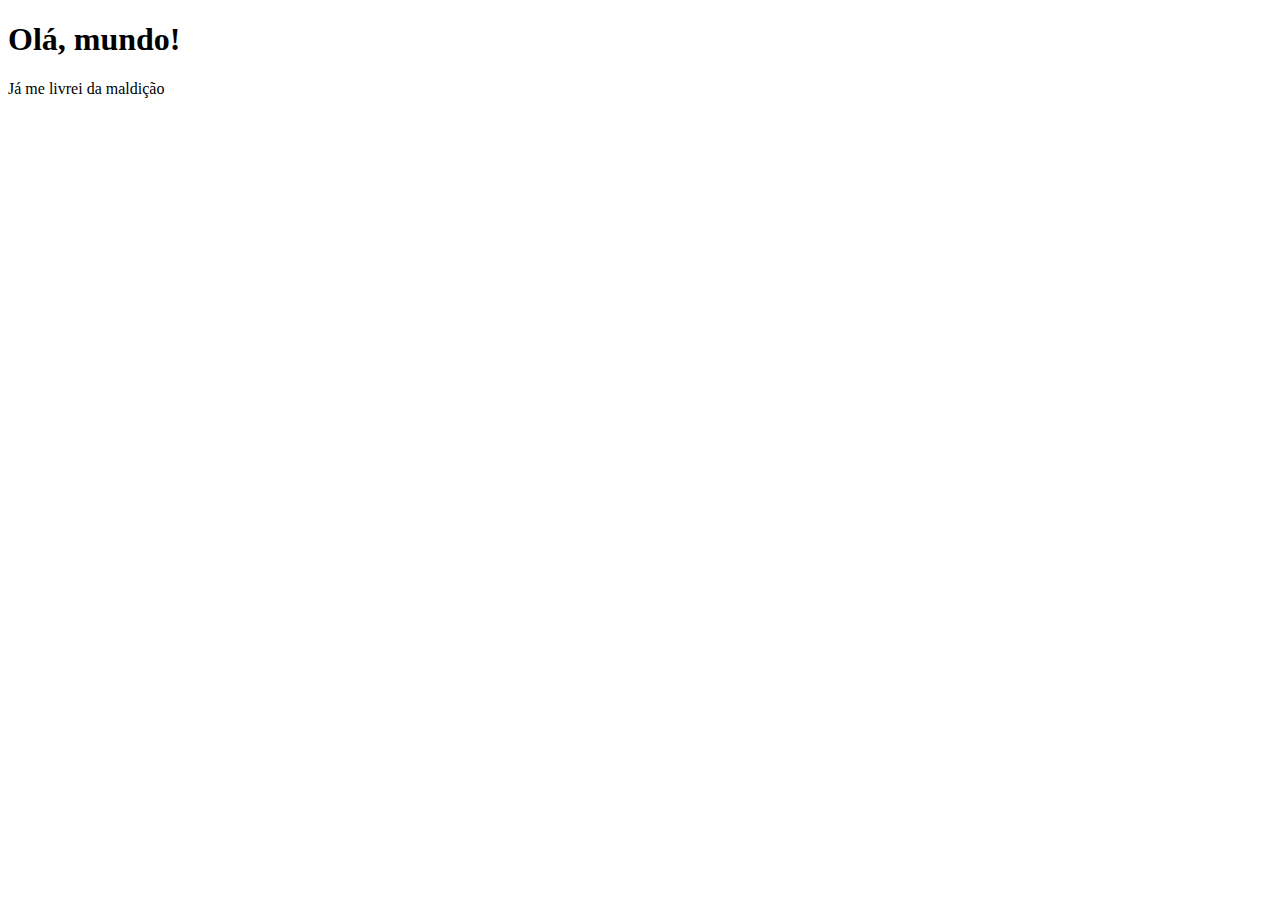
<file: ex001/index.html>
<!DOCTYPE html>
<html lang="pt-br">
<head>
    <meta charset="UTF-8">
    <meta name="viewport" content="width=device-width, initial-scale=1.0">
    <title>Meu primeiro programa...</title>
</head>
<body>
    <h1>Olá, mundo!</h1>
    <p>Já me livrei da maldição</p>


    <script>
        window.alert('Minha primeira mensagem')
        confirm('está gostando de javascript?')
        prompt('Qual é seu nome?')
    </script>
</body>
</html>
</file>
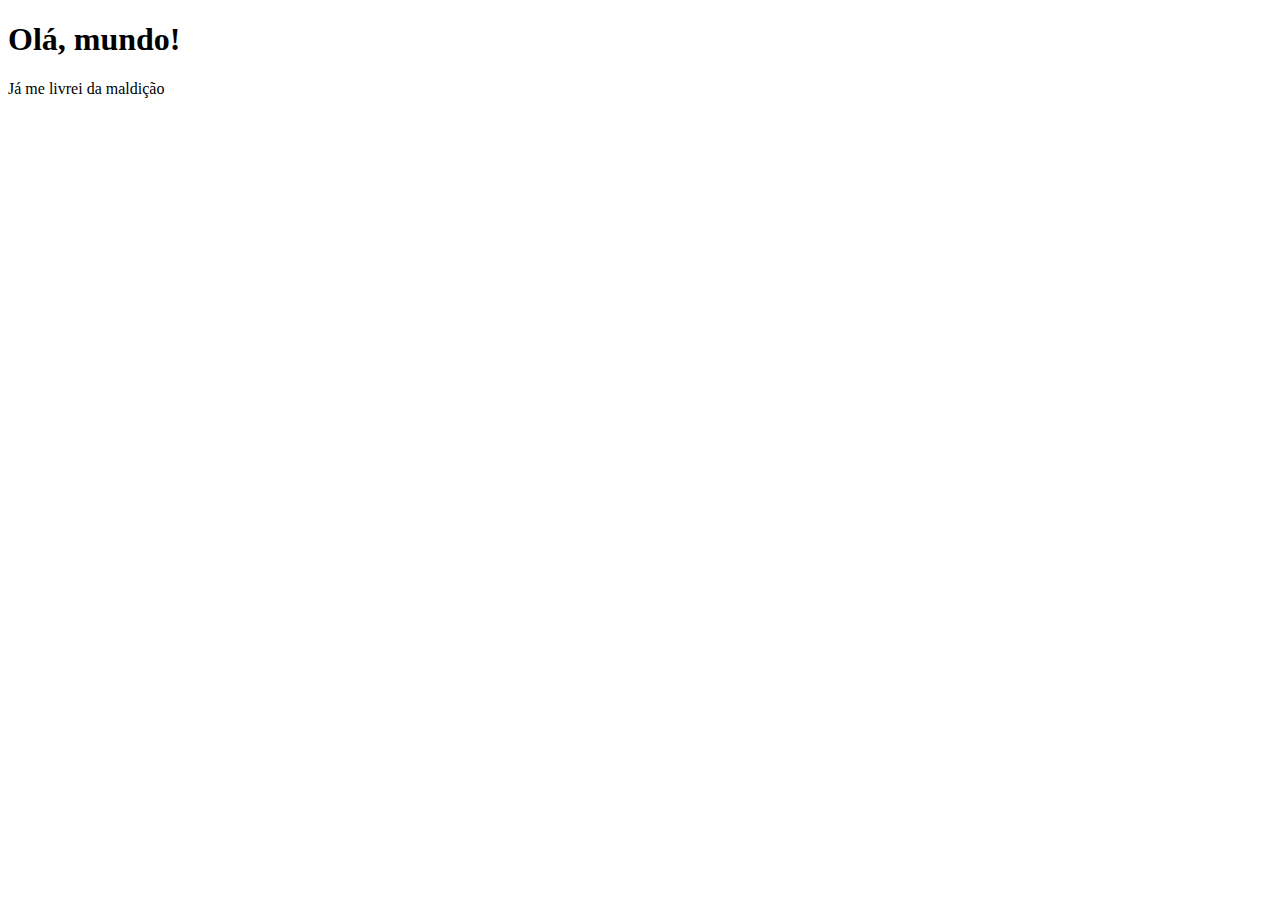
<file: ex002/index.html>
<!DOCTYPE html>
<html lang="pt-br">
<head>
    <meta charset="UTF-8">
    <meta name="viewport" content="width=device-width, initial-scale=1.0">
    <title>Meu primeiro programa...</title>
</head>
<body>
    <h1>Olá, mundo!</h1>
    <p>Já me livrei da maldição</p>


    <script>
       let nome = prompt('Qual é seu nome?') // Vai perguntar o nome...
       alert('É um grande prazer em te conhecer, ' + nome + '!') // Concatenação
    </script>
</body>
</html>
</file>
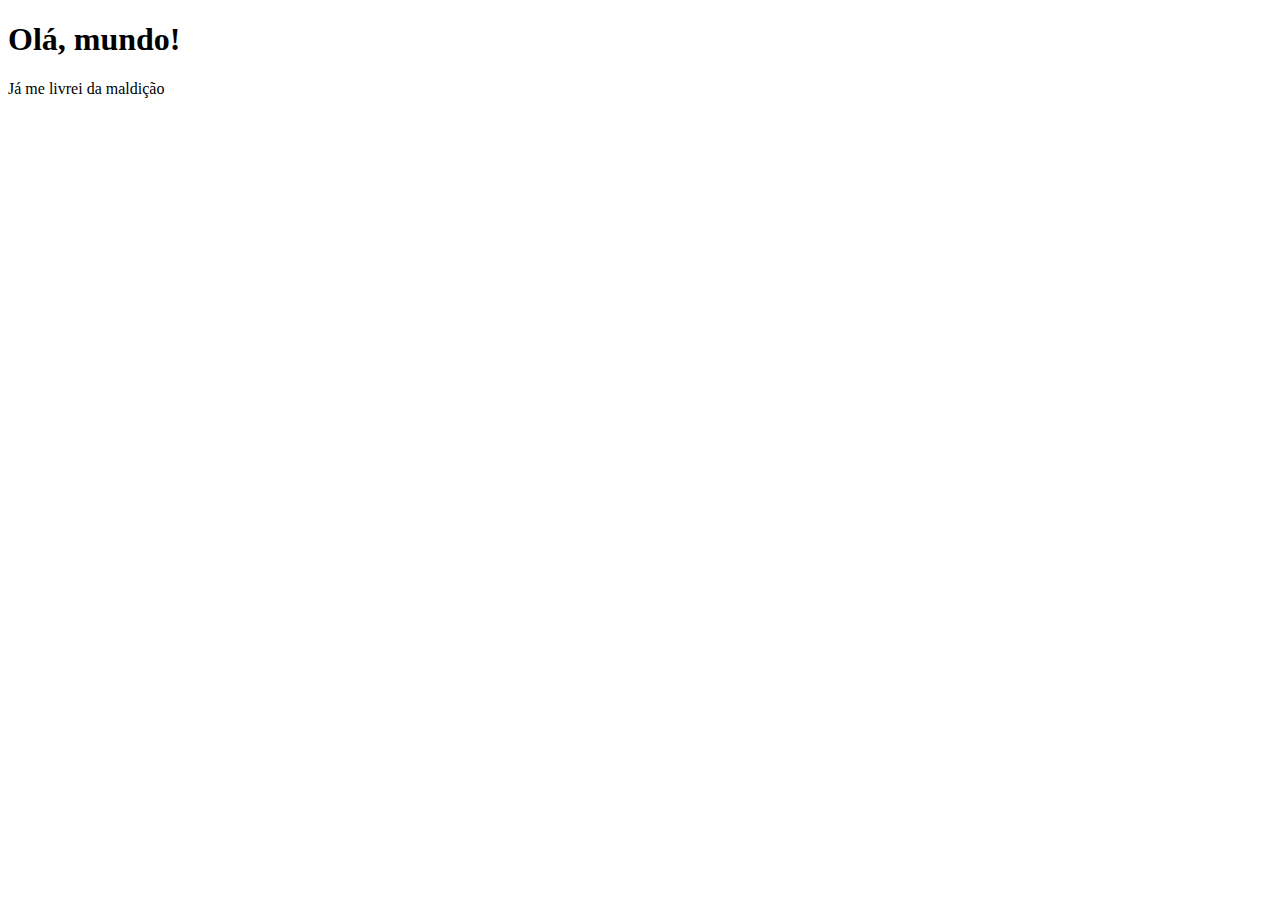
<file: ex003/index.html>
<!DOCTYPE html>
<html lang="pt-br">
<head>
    <meta charset="UTF-8">
    <meta name="viewport" content="width=device-width, initial-scale=1.0">
    <title>Meu primeiro programa...</title>
</head>
<body>
    <h1>Olá, mundo!</h1>
    <p>Já me livrei da maldição</p>


    <script>
        let n1 = Number(prompt('Digite um número: ')) // string
        let n2 = Number(prompt('Digite outro número: ')) // string
        let s = n1 + n2
        alert(`A soma entre ${n1} + ${n2} é igual a ${s}`) // concatenação
        // number + number para adição
        // string + string para concatenação
    </script>
</body>
</html>
</file>
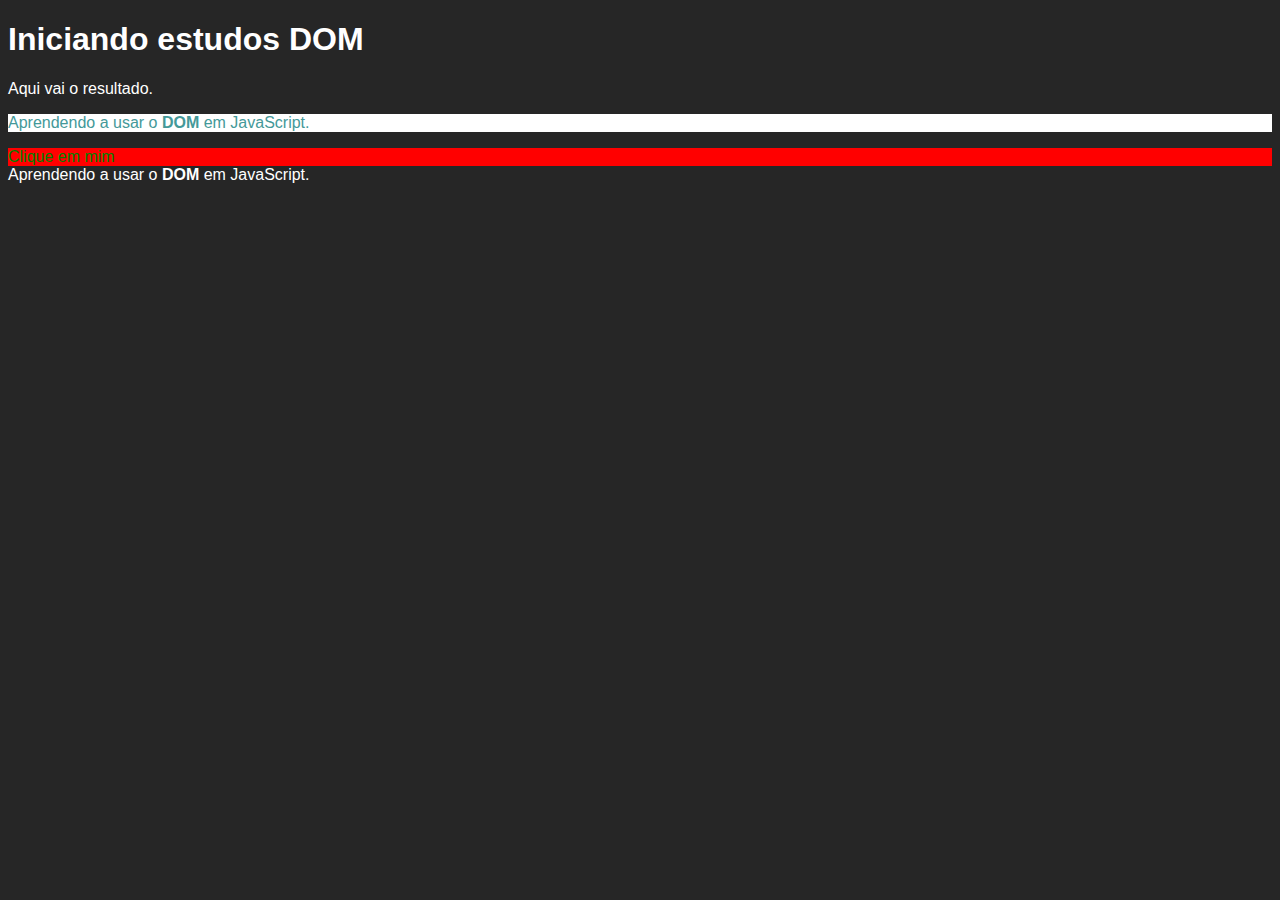
<file: ex005/index.html>
<!DOCTYPE html>
<html lang="pt-br">
<head>
    <meta charset="UTF-8">
    <meta name="viewport" content="width=device-width, initial-scale=1.0">
    <title>Primeiros passos com DOM</title>
    <style>
        body {
            background-color: #4343ff;
            font-family: Arial, Helvetica, sans-serif;
            color: #fff;
        }
    </style>
</head>
<body>
    <h1>Iniciando estudos DOM</h1>
    <p>Aqui vai o resultado.</p>
    <p>Aprendendo a usar o <strong>DOM</strong> em JavaScript.</p>
    <div id="msg">Clique em mim</div>

    <script>
        let p1 = window.document.getElementsByTagName('p')[1]
            p1.style.color = '#449999'
            p1.style.backgroundColor = '#fff'

        let corpo = document.body
        corpo.style.background = '#262626'

        document.write(p1.innerHTML)
        
        /*
        let d = document.getElementById('msg')
        d.style.background = 'green'
        // d.innerText = 'Estou aguardando...'
        window.document.getElementById('msg').innerText = 'Olá!' //O código dessa linha e o da linha de cima são a mesma coisa.
        */ 

        let d = window.document.querySelector('div#msg')
        d.style.background = 'red'
        d.style.color = 'green'
    </script>
</body>
</html>
</file>
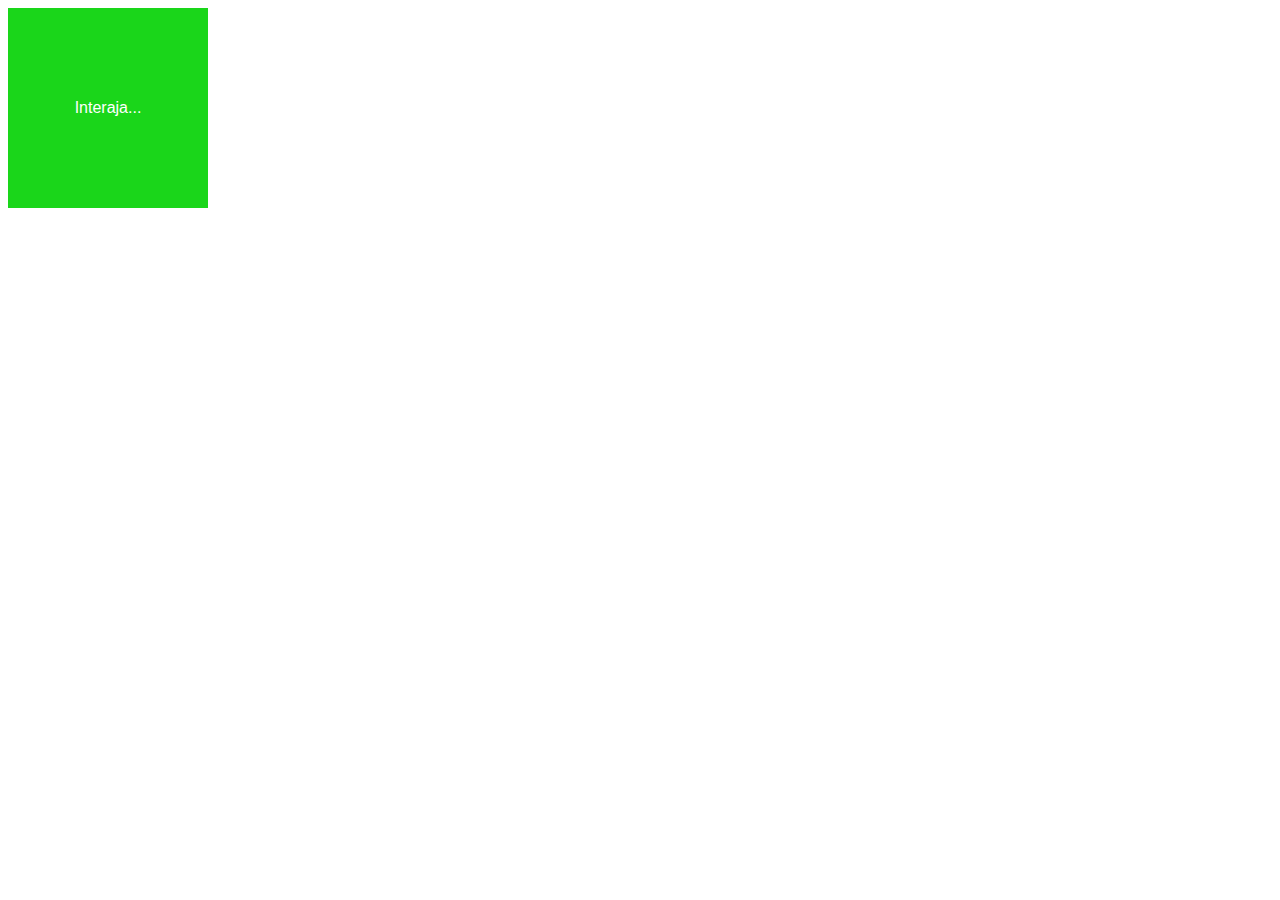
<file: ex006/index.html>
<!DOCTYPE html>
<html lang="pt-br">
<head>
    <meta charset="UTF-8">
    <meta name="viewport" content="width=device-width, initial-scale=1.0">
    <title>Eventos DOM</title>
    <style>
        #area {
            background-color: #1ad61a;
            color: #fff;
            height: 200px;
            width: 200px;
            line-height: 200px;
            text-align: center;
            font-family: Arial, Helvetica, sans-serif;
        }
    </style>
</head>
<body>
    <div id="area">
        Interaja...
    </div>

    <script>
        let a = document.getElementById('area')
        a.addEventListener('click', clicar)
        a.addEventListener('mouseenter', entrar)
        a.addEventListener('mouseout', saiu)


        function clicar() {    
            a.innerText = 'Clicou!'
            a.style.backgroundColor = 'blue'
        }

        function entrar() {
            a.innerText = 'Entrou!'
            a.style.backgroundColor = 'red'
        }

        function saiu() {
            a.innerText = 'Saiu!'
            a.style.backgroundColor = '#262626'
        }
    </script>
</body>
</html>
</file>
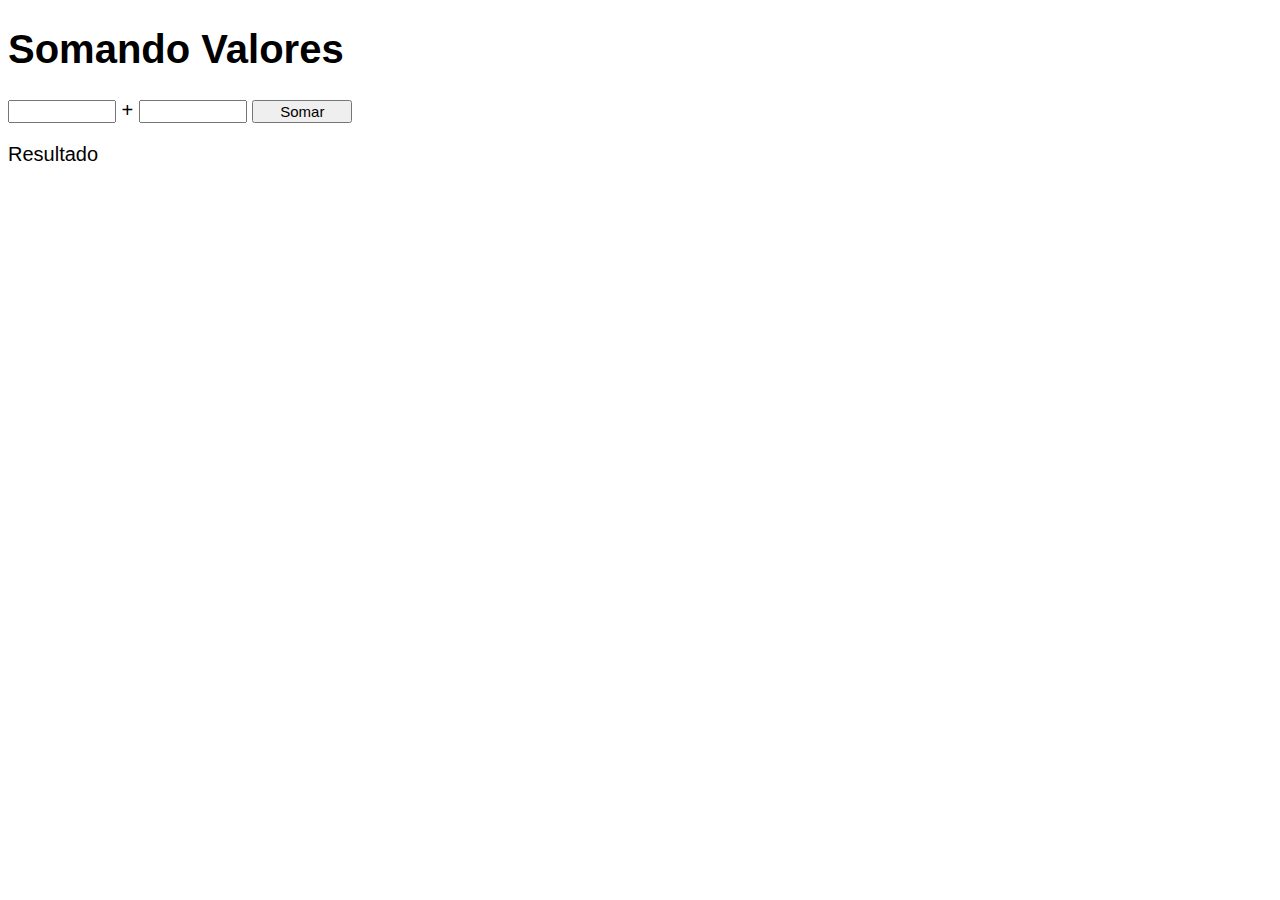
<file: ex007/index.html>
<!DOCTYPE html>
<html lang="pt-br">
<head>
    <meta charset="UTF-8">
    <meta name="viewport" content="width=device-width, initial-scale=1.0">
    <title>Somando números</title>
    <style>
        body {
            font: normal 20px Arial;
        }

        input {
            font: normal 15px Arial;
            width: 100px;
        }

        #res {
            margin-top: 20px;
        }

    </style>
</head>
<body>
    <h1>Somando Valores</h1>
    <input type="number" name="txtn1" id="txtn1"> +
    <input type="number" name="txtn2" id="txtn2">
    <input type="button" value="Somar" onclick="somar()">
    <div id="res">Resultado</div>

    <script>
        function somar() {
            let tn1 = document.getElementById('txtn1')
            let tn2 = document.getElementById('txtn2')
            let res = document.getElementById('res')
            let n1 = Number(tn1.value)
            let n2 = Number(tn2.value)
            let s = n1 + n2
            res.innerHTML = `A soma entre ${n1} e ${n2} é igual a: <strong>${s}</strong>` 
        }   
    </script>
</body>
</html>
</file>
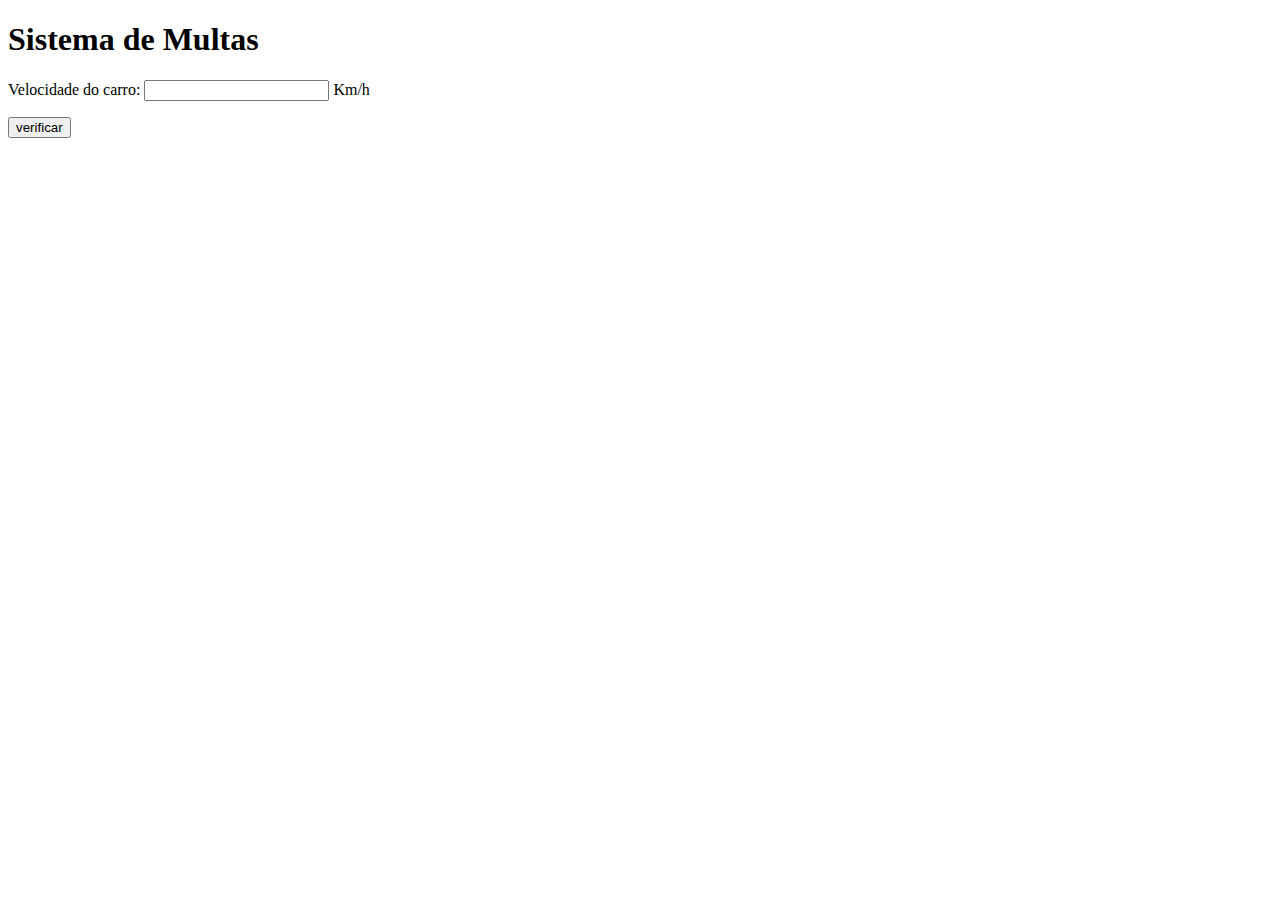
<file: ex010/index.html>
<!DOCTYPE html>
<html lang="pt-br">
<head>
    <meta charset="UTF-8">
    <meta name="viewport" content="width=device-width, initial-scale=1.0">
    <title>Document</title>
</head>
<body>
    <h1>Sistema de Multas</h1>
    <p>Velocidade do carro: <input type="number" name="txtvel" id="txtvel"> Km/h</p>
    <input type="button" value="verificar" id="btn">
    <div id="res">

    </div>

    <script>
        btn.addEventListener('click', verificar)
        
        function verificar() {
                let txtv = document.getElementById('txtvel')
                let res = document.querySelector('div#res')
                let vel = Number(txtv.value)
                let btn = document.getElementById('btn')
                res.innerHTML = `Sua velocidade atual é de ${vel}`
                if (vel > 60) {
                    res.innerHTML += `<p>Você está <strong>MULTADO</strong> por excesso de velocidade</p>`
                    
                }
                res.innerHTML += '<p>Dirija sempre com cinto de segurança</p>'
        }
    </script>
</body>
</html>
</file>
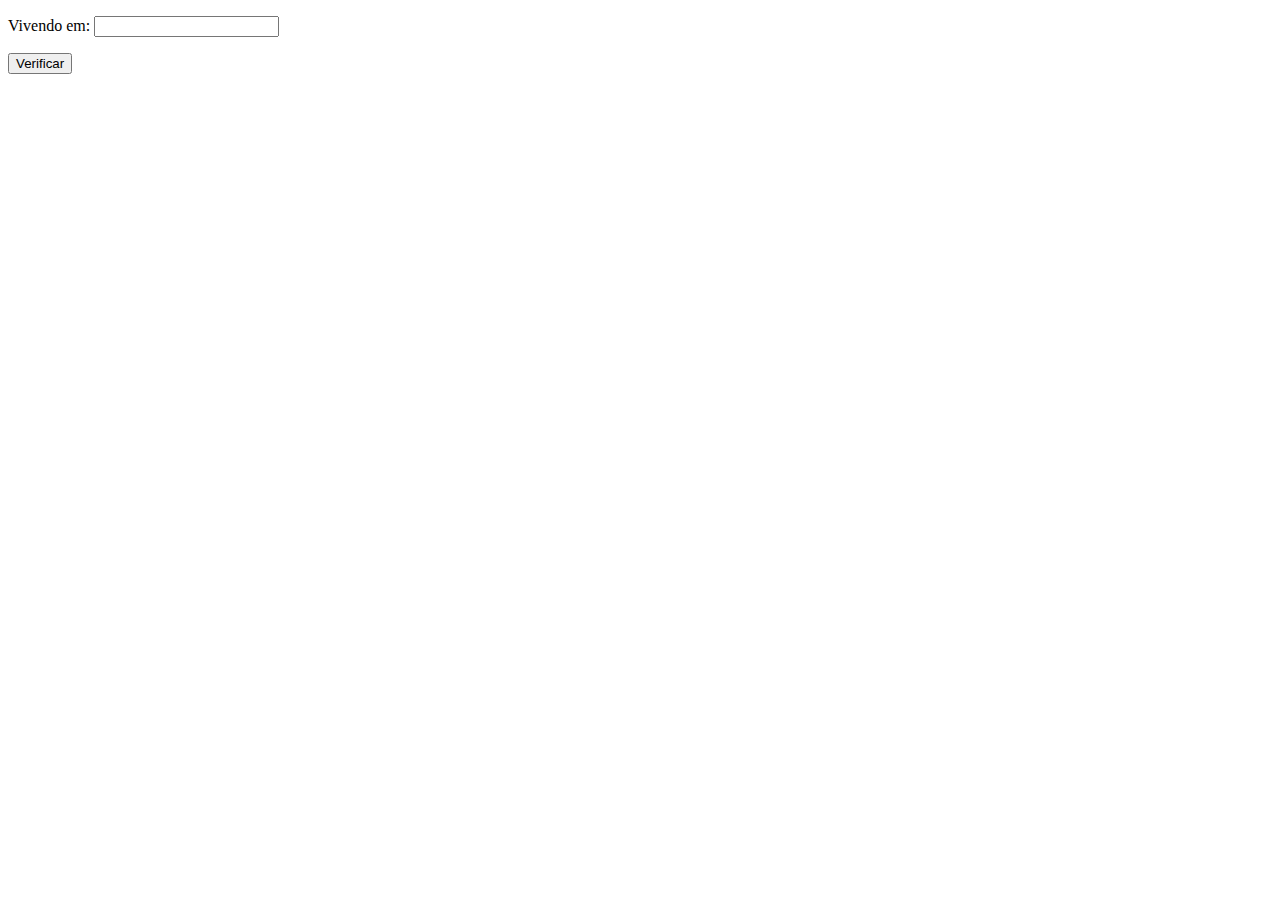
<file: ex011/index.html>
<!DOCTYPE html>
<html lang="pt-br">
<head>
    <meta charset="UTF-8">
    <meta name="viewport" content="width=device-width, initial-scale=1.0">
    <title>Identificador de País</title>
</head>
<body>
    <p>Vivendo em: <input type="text" name="txtp" id="txtp"></p>
    <input type="button" value="Verificar" id="btn">
    <div id="res">

    </div>
    <script>
        let btn = document.getElementById('btn')
        btn.addEventListener('click', verificar)
        let res = document.getElementById('res')

        function verificar() {
            let país = document.getElementById('txtp').value.trim().toLowerCase();
            if (país == 'brasil') {
            res.innerHTML = 'Você é Brasileiro!'        
            } else {
            res.innerHTML = 'Você não é Brasileiro!'
            }
        } 
    </script>
</body>
</html>
</file>
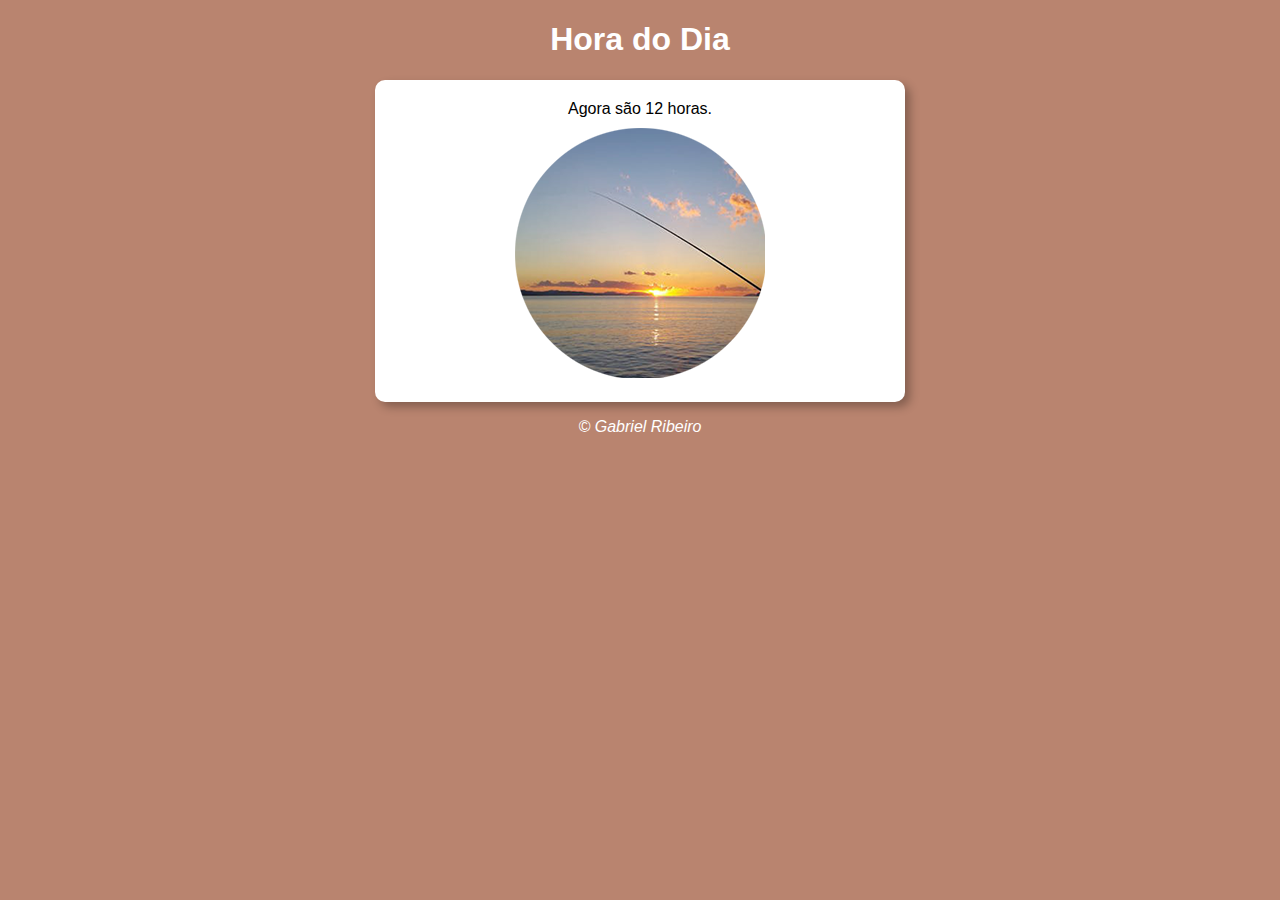
<file: ex015/index.html>
<!DOCTYPE html>
<html lang="pt-br">
<head>
    <meta charset="UTF-8">
    <meta name="viewport" content="width=device-width, initial-scale=1.0">
    <title>Hora do Dia</title>
    <link rel="stylesheet" href="style.css">
</head>
<body onload="carregar()">
    <header>
        <h1>Hora do Dia</h1>
    </header>

    <section>

        <div id="msg">
            aqui vai aparecer a mensagem..
        </div>

        <div id="foto">
            <img id="imagem" src="imagens/manha.png" alt="foto do nascer do sol entre as montanhas.">
        </div>

    </section>

    <footer>
        <p>&copy; Gabriel Ribeiro</p>
    </footer>


    <script src="script.js"></script>
</body>
</html>
</file>
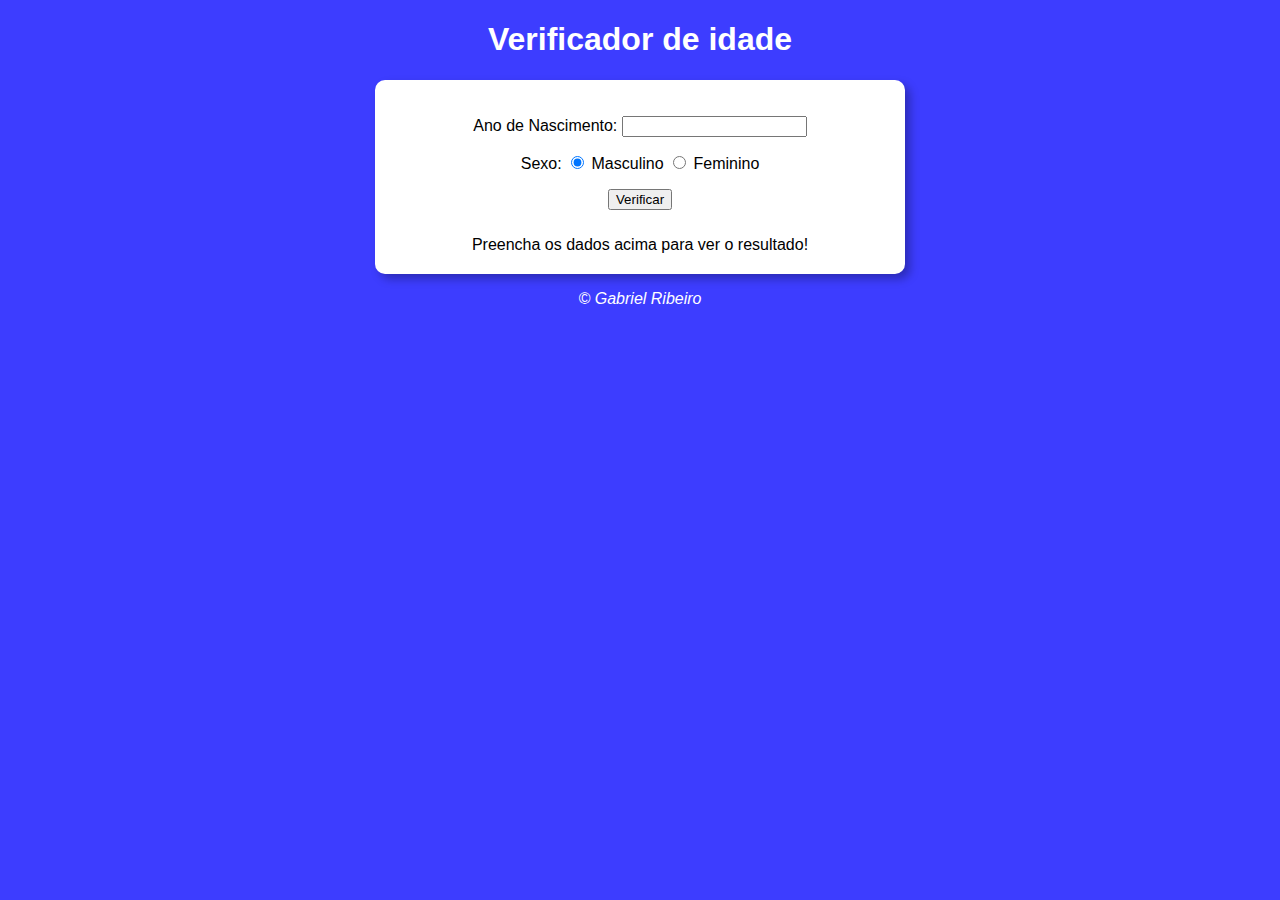
<file: ex016/index.html>
<!DOCTYPE html>
<html lang="pt-br">
<head>
    <meta charset="UTF-8">
    <meta name="viewport" content="width=device-width, initial-scale=1.0">
    <title>Modelo de Exercício</title>
    <link rel="stylesheet" href="style.css">
</head>
<body>
    <header>
        <h1>Verificador de idade</h1>
    </header>

    <section>
        <div>
            <p>Ano de Nascimento:
            <input type="number" name="txtano" id="txtano" min="0">
            </p>

            <p>Sexo:
            <input type="radio" name="radsex" id="mas" checked>
            <label for="mas">Masculino</label>
            <input type="radio" name="radsex" id="fem">
            <label for="fem">Feminino</label>
            </p>
            <p>
                <input type="button" value="Verificar" onclick="verificar()">
            </p>
        </div>

        <div id="res">
            Preencha os dados acima para ver o resultado!
        </div>
    </section>

    <footer>
        <p>&copy; Gabriel Ribeiro</p>
    </footer>

    <script src="script.js"></script>
</body>
</html>
</file>
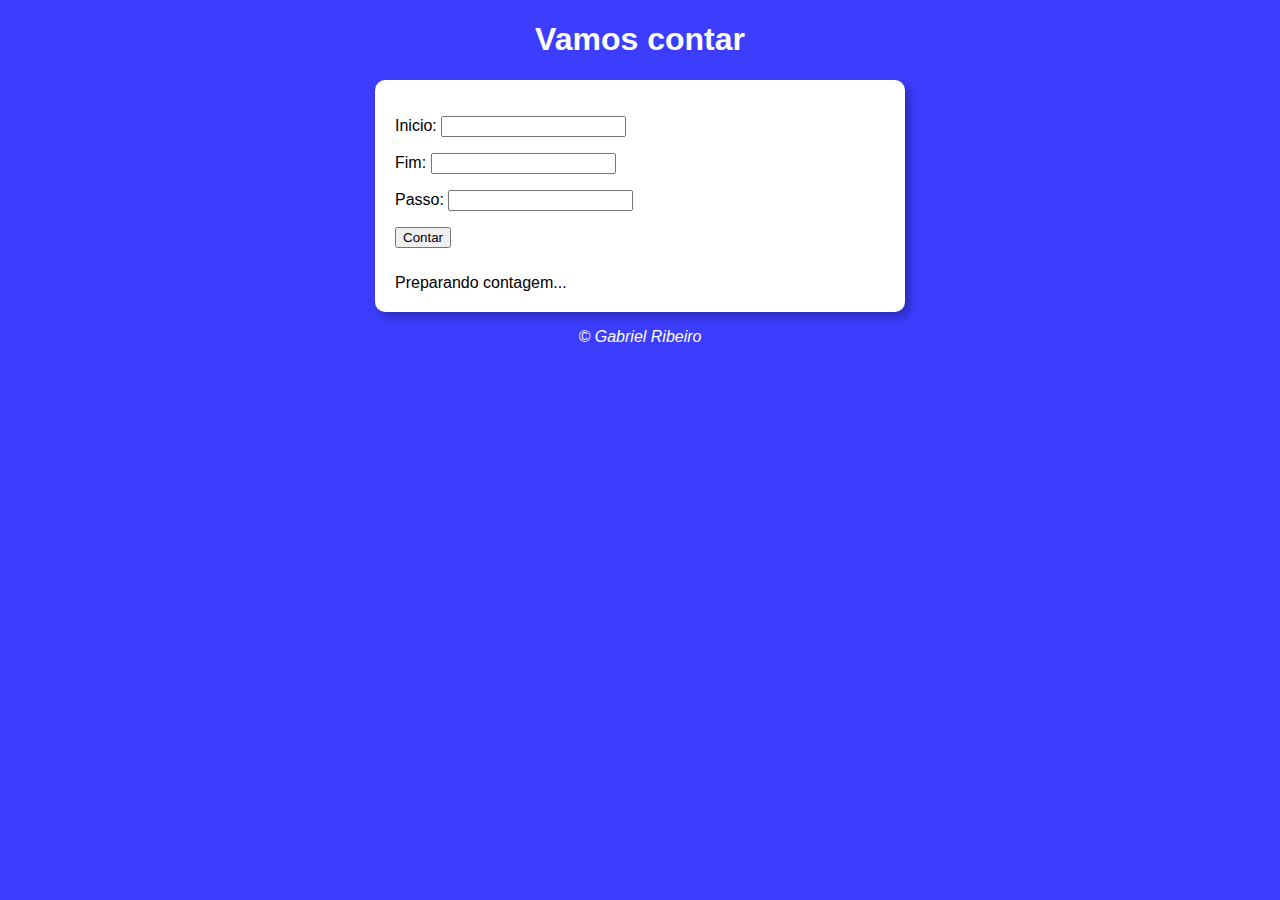
<file: ex018/index.html>
<!DOCTYPE html>
<html lang="pt-br">
<head>
    <meta charset="UTF-8">
    <meta name="viewport" content="width=device-width, initial-scale=1.0">
    <title>Super Contador</title>
    <link rel="stylesheet" href="style.css">
    
</head>
<body>
    <header>
        <h1>Vamos contar</h1>
    </header>

    <section>

        <div id="dados">
           <p>Inicio: <input type="number" name="inicio" id="txti"></p>
           <p>Fim: <input type="number" name="fim" id="txtf"></p>
           <p>Passo: <input type="number" name="passo" id="txtp"></p>
           <p><input type="button" value="Contar" id="txtb"></p>
        </div>

        <div id="res">
            Preparando contagem...
        </div>

    </section>

    <footer>
        <p>&copy; Gabriel Ribeiro</p>
    </footer>


    <script src="script.js"></script>
</body>
</html>
</file>
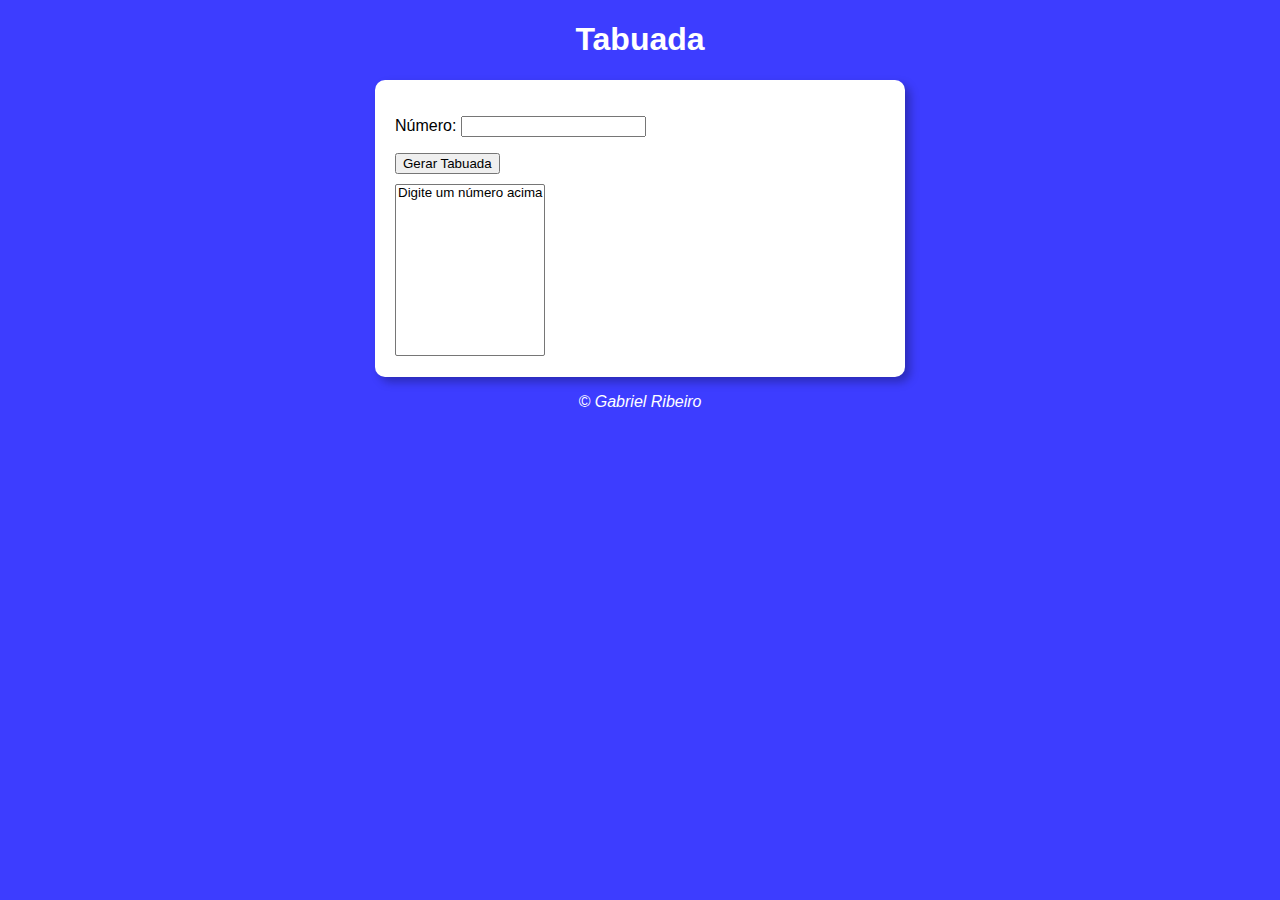
<file: ex019/index.html>
<!DOCTYPE html>
<html lang="pt-br">
<head>
    <meta charset="UTF-8">
    <meta name="viewport" content="width=device-width, initial-scale=1.0">
    <title>Tabuada</title>
    <link rel="stylesheet" href="style.css">
    
    
</head>
<body>
    <header>
        <h1>Tabuada</h1>
    </header>

    <section>

        <div>
            <p>Número: <input type="number" name="num" id="txtn"></p>
            <input type="button" value="Gerar Tabuada" onclick="tabuada()">
        </div>

        <div>
            <select name="tabuada" id="seltab" size="10">
                <option>Digite um número acima</option>
            </select>
            
        </div>

    </section>

    <footer>
        <p>&copy; Gabriel Ribeiro</p>
    </footer>


    <script src="script.js"></script>
</body>
</html>
</file>
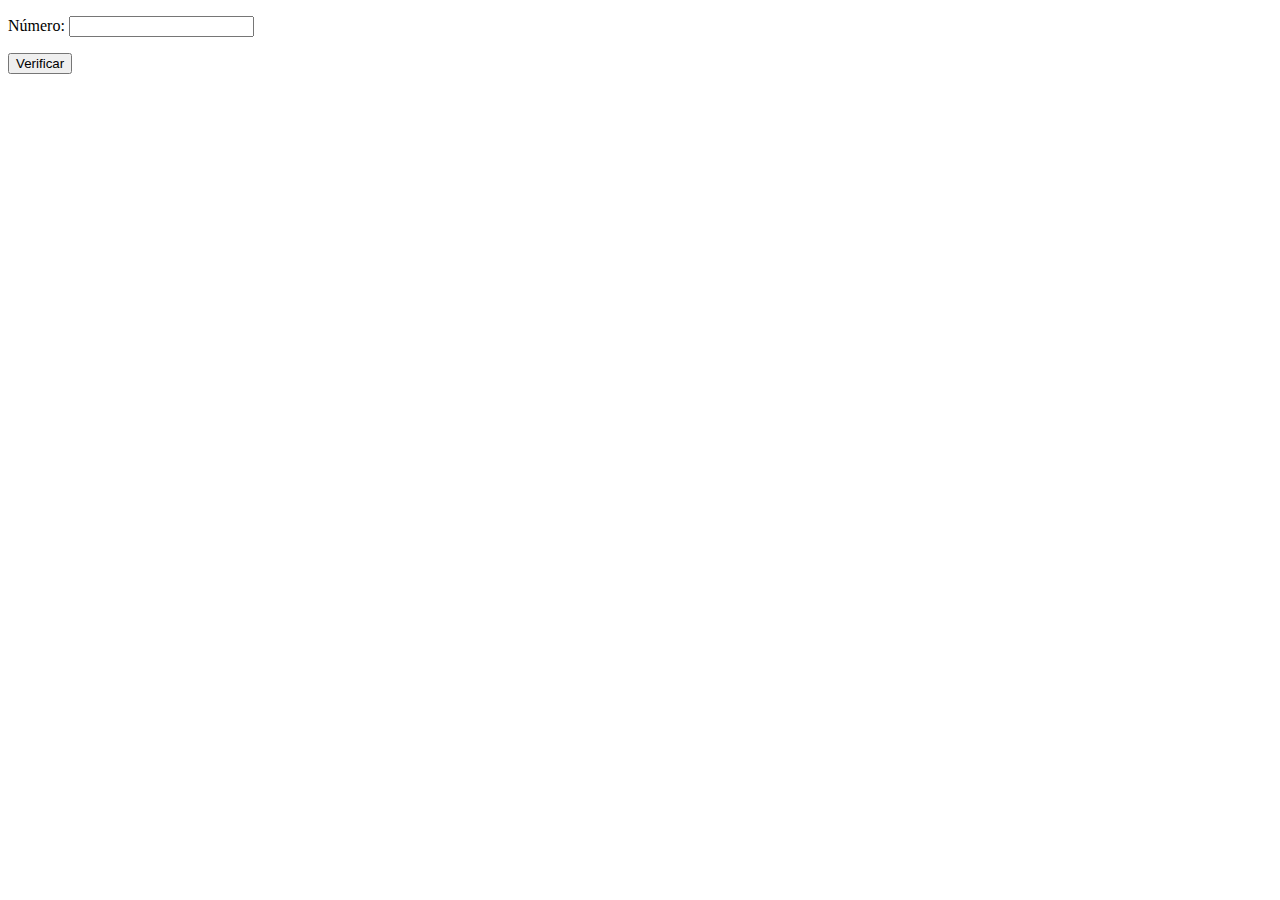
<file: ex020/index.html>
<!DOCTYPE html>
<html lang="en">
<head>
    <meta charset="UTF-8">
    <meta name="viewport" content="width=device-width, initial-scale=1.0">
    <title>Teste</title>
</head>
<body>
    <p>Número: <input type="number" name="txtn" id="txtn"></p>
    <input type="button" value="Verificar" onclick="somar()">
    <div id="res" >

    </div>

    <script>
        function somar() {
            let number = document.getElementById('txtn')
            let n = Number(number.value)
            let res = document.getElementById('res')
            res.innerHTML = " "
            if (number.value.length == 0) {
                res.innerHTML = 'Digite um número válido'
            } else {
                for ( c = 1; c <= 10; c++) {
                    res.innerHTML += `${n} x ${c} = ${n*c} <br>` 
                }
            }
        }
    </script>
</body>
</html>
</file>
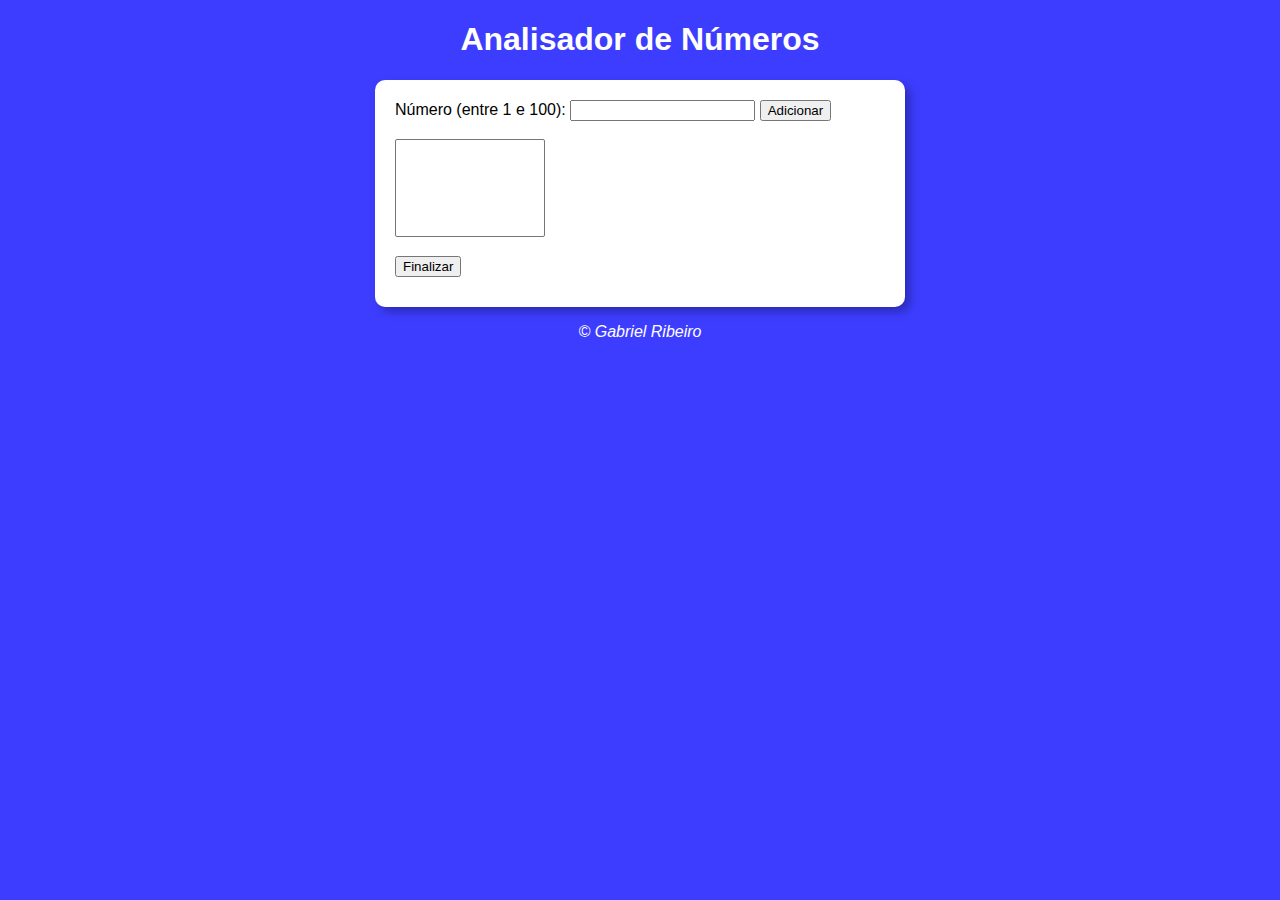
<file: ex023/index.html>
<!DOCTYPE html>
<html lang="pt-br">
<head>
    <meta charset="UTF-8">
    <meta name="viewport" content="width=device-width, initial-scale=1.0">
    <title>Analisador de Números</title>
    <link rel="stylesheet" href="style.css">
    
    
</head>
<body>
    <header>
        <h1>Analisador de Números</h1>
    </header>

    <section>

        <div>
            Número (entre 1 e 100):
            <input type="number" name="fnum" id="fnum">
            <input type="button" value="Adicionar" onclick="adicionar()">
            <br> <br><select name="flista" id="flista" size="6"></select> <br>
            <br> <input type="button" value="Finalizar" onclick="finalizar()">
        </div>

        <div id="res">
            
        </div>

    </section>

    <footer>
        <p>&copy; Gabriel Ribeiro</p>
    </footer>


    <script src="script.js"></script>
</body>
</html>
</file>
<file: ex015/style.css>
@charset "UTF-8"; 

body {
    background-color: #3d3dff;
    font-family: Arial, Helvetica, sans-serif;
}

header {
    color: #fff;
    text-align: center;
}

section {
    background-color: #fff;
    border-radius: 10px;
    padding: 15px;
    width: 500px;
    margin: auto;
    box-shadow: 5px 5px 10px #00000049;
}

div {
    text-align: center;
    padding: 5px;
}

footer {
    color: #fff;
    text-align: center;
    font-style: italic;
}
</file>
<file: ex016/style.css>
@charset "UTF-8"; 

body {
    background-color: #3d3dff;
    font-family: Arial, Helvetica, sans-serif;
}

header {
    color: #fff;
    text-align: center;
}

section {
    background-color: #fff;
    border-radius: 10px;
    padding: 15px;
    width: 500px;
    margin: auto;
    box-shadow: 5px 5px 10px #00000049;
}

div {
    text-align: center;
    padding: 5px;
}

footer {
    color: #fff;
    text-align: center;
    font-style: italic;
}
</file>
<file: ex018/style.css>
@charset "UTF-8"; 

body {
    background-color: #3d3dff;
    font-family: Arial, Helvetica, sans-serif;
}

header {
    color: #fff;
    text-align: center;
}

section {
    background-color: #fff;
    border-radius: 10px;
    padding: 15px;
    width: 500px;
    margin: auto;
    box-shadow: 5px 5px 10px #00000049;
}

div {
    
    padding: 5px;
}

footer {
    color: #fff;
    text-align: center;
    font-style: italic;
}
</file>
<file: ex019/style.css>
@charset "UTF-8"; 

body {
    background-color: #3d3dff;
    font-family: Arial, Helvetica, sans-serif;
}

header {
    color: #fff;
    text-align: center;
}

section {
    background-color: #fff;
    border-radius: 10px;
    padding: 15px;
    width: 500px;
    margin: auto;
    box-shadow: 5px 5px 10px #00000049;
}

div {
    
    padding: 5px;
}

footer {
    color: #fff;
    text-align: center;
    font-style: italic;
}
</file>
<file: ex023/style.css>
@charset "UTF-8"; 

body {
    background-color: #3d3dff;
    font-family: Arial, Helvetica, sans-serif;
}

header {
    color: #fff;
    text-align: center;
}

section {
    background-color: #fff;
    border-radius: 10px;
    padding: 15px;
    width: 500px;
    margin: auto;
    box-shadow: 5px 5px 10px #00000049;
}

div {
    
    padding: 5px;
}

#flista {
    width: 150px;
}

footer {
    color: #fff;
    text-align: center;
    font-style: italic;
}
</file>
